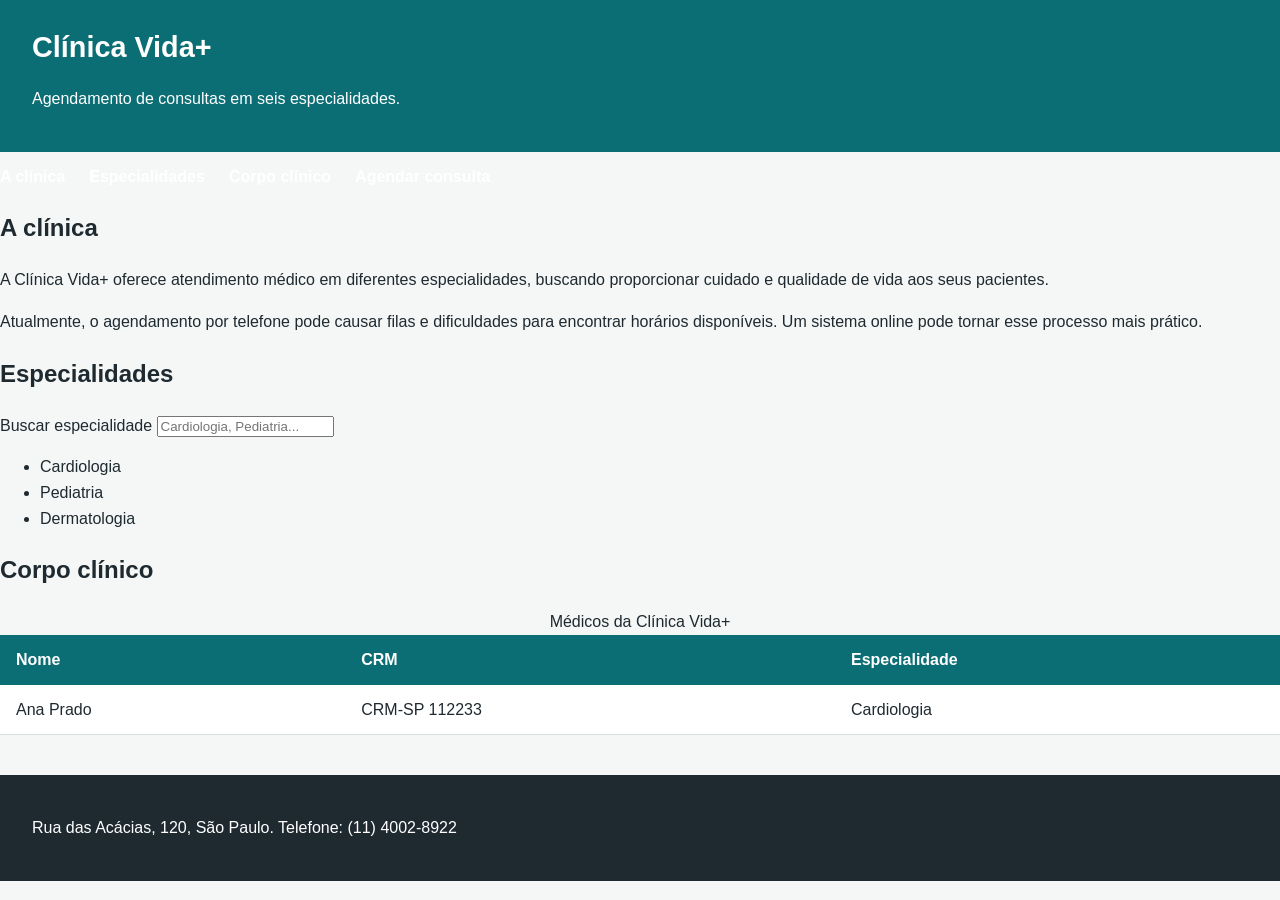
<file: index.html>
<!DOCTYPE html>
<html lang="pt-BR">
<head>
    <meta charset="UTF-8">
    <meta name="viewport" content="width=device-width, initial-scale=1.0">
    <link rel="stylesheet"  href="assets/css/site.css">
    <script src="assets/js/home.js" defer></script>
    <title>Clínica Vida+</title>
</head>
<body>
    <header>
        <h1>Clínica Vida+</h1>
        <p>Agendamento de consultas em seis especialidades.</p>
    </header>

    <nav>
        <ul>
            <li><a href="#apresentacao">A clínica</a></li>
            <li><a href="#especialidades">Especialidades</a></li>
            <li><a href="#corpo-clinico">Corpo clínico</a></li>
            <li><a href="agendamento.html">Agendar consulta</a></li>
        </ul>
    </nav>

    <main>
        <section id="apresentacao">
            <h2>A clínica</h2>
            <p>
                A Clínica Vida+ oferece atendimento médico em diferentes
                especialidades, buscando proporcionar cuidado e qualidade
                de vida aos seus pacientes.
            </p>
            <p>
                Atualmente, o agendamento por telefone pode causar filas
                e dificuldades para encontrar horários disponíveis.
                Um sistema online pode tornar esse processo mais prático.
            </p>
        </section>

       <section id="especialidades">
    <h2>Especialidades</h2>

    <label for="busca-especialidade">Buscar especialidade</label>
    <input
        type="search"
        id="busca-especialidade"
        placeholder="Cardiologia, Pediatria..."
    >

    <ul class="lista-especialidades">
        <li>Cardiologia</li>
        <li>Pediatria</li>
        <li>Dermatologia</li>
    </ul>
</section>

        <section id="corpo-clinico">
            <h2>Corpo clínico</h2>
            <table>
                <caption>Médicos da Clínica Vida+</caption>
                <thead>
                    <tr>
                        <th scope="col">Nome</th>
                        <th scope="col">CRM</th>
                        <th scope="col">Especialidade</th>
                    </tr>
                </thead>
                <tbody>
                    <tr>
                        <td>Ana Prado</td>
                        <td>CRM-SP 112233</td>
                        <td>Cardiologia</td>
                    </tr>
                </tbody>
            </table>
        </section>
            </main>
    <footer>
        <p>
            Rua das Acácias, 120, São Paulo.
            Telefone: (11) 4002-8922
        </p>
    </footer>
</body>
</html>
</file>
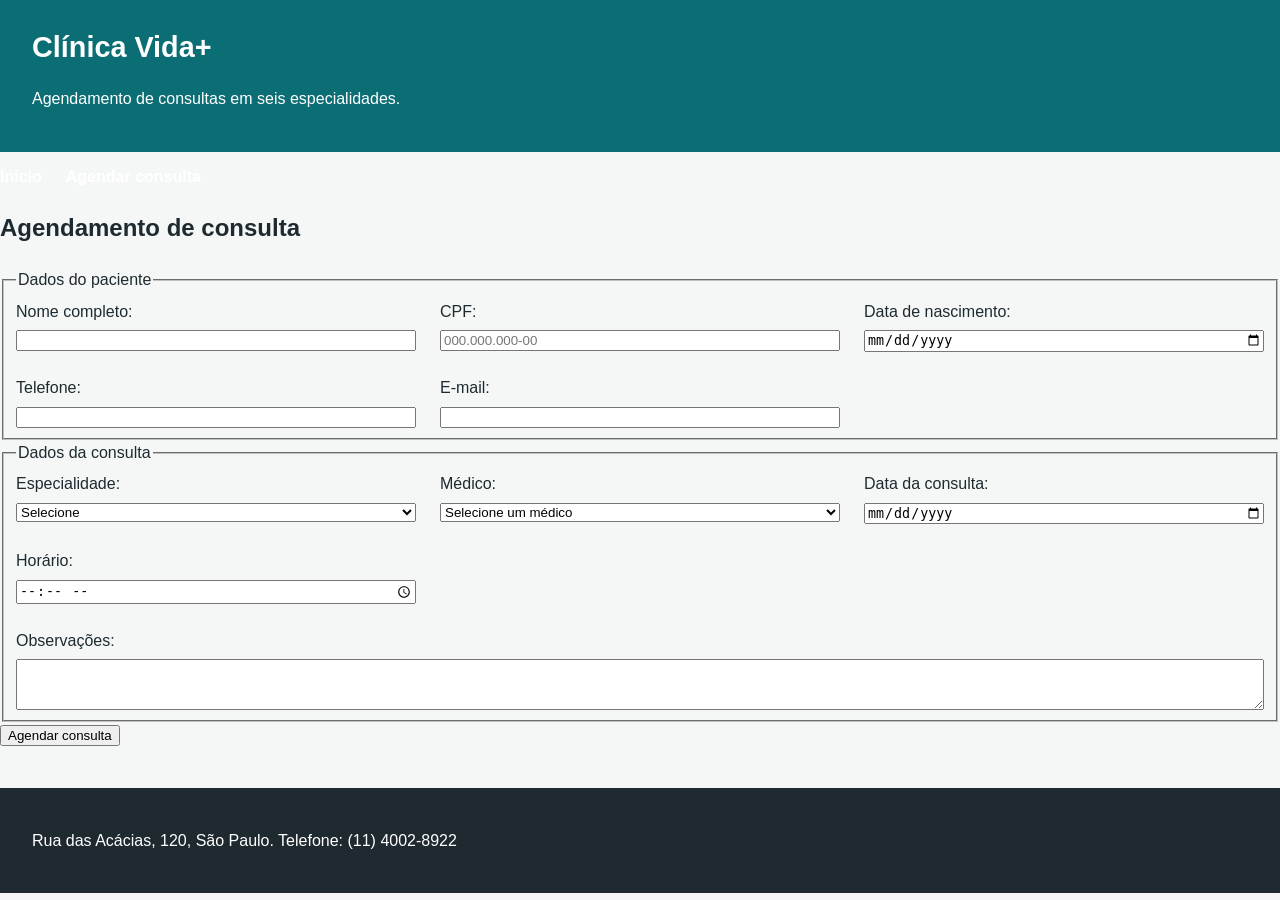
<file: agendamento.html>
<!DOCTYPE html>
<html lang="pt-BR">
<head>
    <meta charset="UTF-8">
    <meta name="viewport" content="width=device-width, initial-scale=1.0">
    <link rel="stylesheet" href="assets/css/site.css">
    <title>Agendamento - Clínica Vida+</title>
    <script src="assets/js/agendamento.js" defer></script>
  
</head>
<body>
    <header>
        <h1>Clínica Vida+</h1>
        <p>Agendamento de consultas em seis especialidades.</p>
    </header>

    <nav>
        <ul>
            <li><a href="index.html">Início</a></li>
            <li><a href="agendamento.html">Agendar consulta</a></li>
        </ul>
    </nav>

    <main>
        <h2>Agendamento de consulta</h2>

   <form id="form-agendamento" class="form-agendamento" action="#" method="post">
   
    <fieldset>
        <legend>Dados do paciente</legend>

        <div class="form-grid">

            <div class="campo">
                <label for="nome">Nome completo:</label>
                <input
                    type="text"
                    id="nome"
                    name="nome"
                    minlength="5"
                    required
                >
            </div>

            <div class="campo">
    <label for="cpf">CPF:</label>
    <input
        type="text"
        id="cpf"
        name="cpf"
        placeholder="000.000.000-00"
        required
    >
         <span class="aviso" id="aviso-cpf"></span>
        </div>
            <div class="campo">
                <label for="nascimento">Data de nascimento:</label>
                <input
                    type="date"
                    id="nascimento"
                    name="nascimento"
                    required
                >
            </div>

            <div class="campo">
                <label for="telefone">Telefone:</label>
                <input
                    type="tel"
                    id="telefone"
                    name="telefone"
                    required
                >
            </div>

            <div class="campo">
                <label for="email">E-mail:</label>
                <input
                    type="email"
                    id="email"
                    name="email"
                    required
                >
            </div>

        </div>
    </fieldset>

    <fieldset>
        <legend>Dados da consulta</legend>

        <div class="form-grid">

            <div class="campo">
                <label for="especialidade">Especialidade:</label>
                <select id="especialidade" name="especialidade" required>
                    <option value="">Selecione</option>
                    <option value="cardiologia">Cardiologia</option>
                    <option value="pediatria">Pediatria</option>
                    <option value="ortopedia">Ortopedia</option>
                </select>
            </div>

             <div class="campo">
               <label for="medico">Médico:</label>
                <select id="medico" name="medico" required>
                  <option value="">Selecione um médico</option>
                  <option value="Dr. Carlos Mendes">Dr. Carlos Mendes</option>
                  <option value="Dra. Ana Oliveira">Dra. Ana Oliveira</option>
                 <option value="Dr. Pedro Santos">Dr. Pedro Santos</option>
                    </select>
                </div>
            <div class="campo">
                <label for="data">Data da consulta:</label>
                <input
                    type="date"
                    id="data"
                    name="data"
                    min="2026-09-01"
                    required
                >
                <span class="aviso" id="aviso-data"></span>
            </div>

            <div class="campo">
                <label for="horario">Horário:</label>
                <input
                    type="time"
                    id="horario"
                    name="horario"
                    min="08:00"
                    max="18:00"
                    required
                >
                <span class="aviso" id="aviso-horario"></span>
            </div>

            <div class="campo campo-largo">
                <label for="observacoes">Observações:</label>
                <textarea
                    id="observacoes"
                    name="observacoes"
                    rows="3"
                    maxlength="300"
                ></textarea>
            </div>

        </div>
    </fieldset>

    <p id="resumo-agendamento" class="oculto"></p>

    <button type="submit">Agendar consulta</button>

</form>


    </main>

    <footer>
        <p>
            Rua das Acácias, 120, São Paulo.
            Telefone: (11) 4002-8922
        </p>
    </footer>
</body>
</html>
</file>
<file: assets/css/site.css>
:root {
  --vida-primaria:   #0B6E75;
  --vida-secundaria: #2E9E7E;
  --vida-destaque:   #E4572E;
  --vida-fundo:      #F4F7F6;
  --vida-texto:      #1F2A30;
  --vida-borda:      #D6E2E0;
}
* { box-sizing: border-box; }
body {
  margin: 0;
  font-family: 'Segoe UI', Arial, sans-serif;
  font-size: 1rem;   line-height: 1.6;
  color: var(--vida-texto);
  background-color: var(--vida-fundo);

} header {
  background-color: var(--vida-primaria);
  color: #FFFFFF;
  padding: 24px 32px;
}
header h1 { margin: 0; font-size: 1.8rem; }

nav ul {
  display: flex;                 /* os itens do menu, lado a lado */
  gap: 24px;
  list-style: none;
  margin: 12px 0 0 0;
  padding: 0;
}
nav a { color: #FFFFFF; text-decoration: none; font-weight: 600; }


table { width: 100%; border-collapse: collapse; background-color: #FFFFFF; }

th {
  background-color: var(--vida-primaria);
  color: #FFFFFF;
  text-align: left;
  padding: 12px 16px;
}

td { padding: 12px 16px; border-bottom: 1px solid var(--vida-borda); }

footer {
  background-color: var(--vida-texto);
  color: #FFFFFF;
  padding: 24px 32px;
  margin-top: 40px;
}




.form-grid {
    display: grid;
    grid-template-columns: 1fr;
    gap: 18px 24px;
}

.campo {
    display: flex;
    flex-direction: column;
    gap: 6px;
}

.campo-largo {
    grid-column: 1 / -1;
}

.campo input:focus,
.campo select:focus,
.campo textarea:focus {
    outline: 3px solid #C84B31;
}


@media (min-width: 640px) {
    .form-grid {
        grid-template-columns: repeat(2, 1fr);
    }
}


@media (min-width: 1024px) {
    .form-grid {
        grid-template-columns: repeat(3, 1fr);
    }
}

.oculto {
    display: none;
}

.aviso {
    color: #C84B31;
    font-size: 0.9rem;
}

.campo-invalido {
    border-color: #C84B31;
}
</file>
